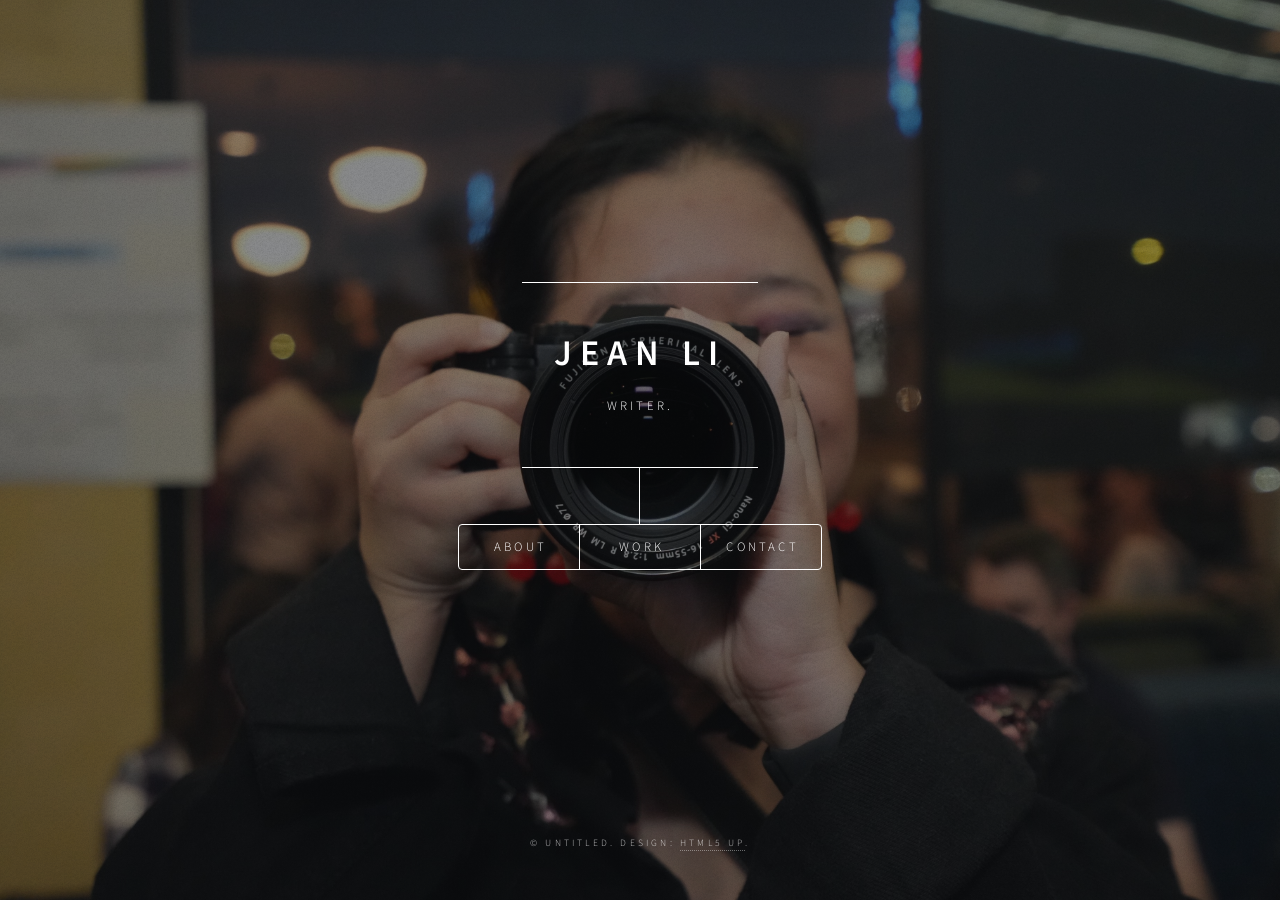
<file: index.html>
<!DOCTYPE HTML>
<!--
	Dimension by HTML5 UP
	html5up.net | @ajlkn
	Free for personal and commercial use under the CCA 3.0 license (html5up.net/license)
-->
<html>
	<head>
		<title>Jean Li // Writer</title>
		<meta charset="utf-8" />
		<meta name="viewport" content="width=device-width, initial-scale=1, user-scalable=no" />
		<link rel="stylesheet" href="assets/css/main.css" />
		<noscript><link rel="stylesheet" href="assets/css/noscript.css" /></noscript>
	</head>
	<body class="is-preload">

		<!-- Wrapper -->
			<div id="wrapper">

				<!-- Header -->
					<header id="header">
						<!-- <div class="logo">
							<span class="icon fa-gem"></span>
						</div> -->
						<div class="content">
							<div class="inner">
								<h1>Jean Li</h1>
								<p>Writer.</p>
							</div>
						</div>
						<nav>
							<ul>
								<!-- <li><a href="#intro">Intro</a></li> -->
								<li><a href="#about">About</a></li>
								<li><a href="#work">Work</a></li>
								<li><a href="#contact">Contact</a></li>
								<!-- <li><a href="#elements">Elements</a></li> -->
							</ul>
						</nav>
					</header>

				<!-- Main -->
					<div id="main">

						<!-- Intro -->
							<!-- <article id="intro">
								<h2 class="major">Intro</h2>
								<span class="image main"><img src="images/pic01.jpg" alt="" /></span>
								<p>Aenean ornare velit lacus, ac varius enim ullamcorper eu. Proin aliquam facilisis ante interdum congue. Integer mollis, nisl amet convallis, porttitor magna ullamcorper, amet egestas mauris. Ut magna finibus nisi nec lacinia. Nam maximus erat id euismod egestas. By the way, check out my <a href="#work">awesome work</a>.</p>
								<p>Lorem ipsum dolor sit amet, consectetur adipiscing elit. Duis dapibus rutrum facilisis. Class aptent taciti sociosqu ad litora torquent per conubia nostra, per inceptos himenaeos. Etiam tristique libero eu nibh porttitor fermentum. Nullam venenatis erat id vehicula viverra. Nunc ultrices eros ut ultricies condimentum. Mauris risus lacus, blandit sit amet venenatis non, bibendum vitae dolor. Nunc lorem mauris, fringilla in aliquam at, euismod in lectus. Pellentesque habitant morbi tristique senectus et netus et malesuada fames ac turpis egestas. In non lorem sit amet elit placerat maximus. Pellentesque aliquam maximus risus, vel sed vehicula.</p>
							</article> -->


						<!-- About -->
							<article id="about">
								<h2 class="major">About</h2>
								<!-- <span class="image main"><img src="images/pic03.jpg" alt="" /></span> -->
								<p>Once described as "someone who expects a lot out of life", Jean has never stood still. Born in Shanghai, China, she changed schools, countries, and life goals every 3-4 years. Jumping from New Jersey to Germany, from marine ecology to diplomacy, Jean has finally settled (at least for now) in Los Angeles to pursue her lifelong passion for bringing stories to life.</p>
								<p>Jean's stories are filled with ambitious characters craving understanding and searching for a home in other people. Jean's work in policy, human rights, and cybersecurity all stem from a curiosity and empathy for people, a trait carried in the stories she creates.</p>
								<p>Outside of writing, Jean enjoys hosting dumpling parties and regularly starting and giving up on drawing.</p>
							</article>

						<!-- Work -->
							<article id="work">
								<h2 class="major">Work</h2>
								<!-- <span class="image main"><img src="images/pic02.jpg" alt="" /></span> -->
								<h3>Undercut</h3>
								<h5>Accolades: Austin Film Festival Second Rounder, Circle of Confusion Fellowship Finalist</h5>
								<p>When a rebellious Thai American test driver sparks a media frenzy, her opportunistic Formula One team lets her race for them with just one ultimatum: prove her worth in the first half of the season, or watch her racing career go up in flames.</p>
							</article>

						<!-- Contact -->
							<article id="contact">
								<h2 class="major">Contact</h2>
								<form method="post" action="contact.php">
									<div class="fields">
										<div class="field half">
											<label for="name">Name</label>
											<input type="text" name="name" id="name" />
										</div>
										<div class="field half">
											<label for="email">Email</label>
											<input type="text" name="email" id="email" />
										</div>
										<div class="field">
											<label for="message">Message</label>
											<textarea name="message" id="message" rows="4"></textarea>
										</div>
									</div>
									<ul class="actions">
										<li><input type="submit" value="Send Message" class="primary" /></li>
										<li><input type="reset" value="Reset" /></li>
									</ul>
								</form>
								<ul class="icons">
									<li><a href="https://twitter.com/scriptlett" class="icon brands fa-twitter"><span class="label">Twitter</span></a></li>
									<li><a href="#" class="icon brands fa-imdb"><span class="label">IMDB</span></a></li>
									<!-- <li><a href="#" class="icon brands fa-instagram"><span class="label">Instagram</span></a></li> -->
									<!-- <li><a href="#" class="icon brands fa-github"><span class="label">GitHub</span></a></li> -->
								</ul>
							</article>

						<!-- Elements -->
							<article id="elements">
								<h2 class="major">Elements</h2>

								<section>
									<h3 class="major">Text</h3>
									<p>This is <b>bold</b> and this is <strong>strong</strong>. This is <i>italic</i> and this is <em>emphasized</em>.
									This is <sup>superscript</sup> text and this is <sub>subscript</sub> text.
									This is <u>underlined</u> and this is code: <code>for (;;) { ... }</code>. Finally, <a href="#">this is a link</a>.</p>
									<hr />
									<h2>Heading Level 2</h2>
									<h3>Heading Level 3</h3>
									<h4>Heading Level 4</h4>
									<h5>Heading Level 5</h5>
									<h6>Heading Level 6</h6>
									<hr />
									<h4>Blockquote</h4>
									<blockquote>Fringilla nisl. Donec accumsan interdum nisi, quis tincidunt felis sagittis eget tempus euismod. Vestibulum ante ipsum primis in faucibus vestibulum. Blandit adipiscing eu felis iaculis volutpat ac adipiscing accumsan faucibus. Vestibulum ante ipsum primis in faucibus lorem ipsum dolor sit amet nullam adipiscing eu felis.</blockquote>
									<h4>Preformatted</h4>
									<pre><code>i = 0;

while (!deck.isInOrder()) {
    print 'Iteration ' + i;
    deck.shuffle();
    i++;
}

print 'It took ' + i + ' iterations to sort the deck.';</code></pre>
								</section>

								<section>
									<h3 class="major">Lists</h3>

									<h4>Unordered</h4>
									<ul>
										<li>Dolor pulvinar etiam.</li>
										<li>Sagittis adipiscing.</li>
										<li>Felis enim feugiat.</li>
									</ul>

									<h4>Alternate</h4>
									<ul class="alt">
										<li>Dolor pulvinar etiam.</li>
										<li>Sagittis adipiscing.</li>
										<li>Felis enim feugiat.</li>
									</ul>

									<h4>Ordered</h4>
									<ol>
										<li>Dolor pulvinar etiam.</li>
										<li>Etiam vel felis viverra.</li>
										<li>Felis enim feugiat.</li>
										<li>Dolor pulvinar etiam.</li>
										<li>Etiam vel felis lorem.</li>
										<li>Felis enim et feugiat.</li>
									</ol>
									<h4>Icons</h4>
									<ul class="icons">
										<li><a href="#" class="icon brands fa-twitter"><span class="label">Twitter</span></a></li>
										<li><a href="#" class="icon brands fa-facebook-f"><span class="label">Facebook</span></a></li>
										<li><a href="#" class="icon brands fa-instagram"><span class="label">Instagram</span></a></li>
										<li><a href="#" class="icon brands fa-github"><span class="label">Github</span></a></li>
									</ul>

									<h4>Actions</h4>
									<ul class="actions">
										<li><a href="#" class="button primary">Default</a></li>
										<li><a href="#" class="button">Default</a></li>
									</ul>
									<ul class="actions stacked">
										<li><a href="#" class="button primary">Default</a></li>
										<li><a href="#" class="button">Default</a></li>
									</ul>
								</section>

								<section>
									<h3 class="major">Table</h3>
									<h4>Default</h4>
									<div class="table-wrapper">
										<table>
											<thead>
												<tr>
													<th>Name</th>
													<th>Description</th>
													<th>Price</th>
												</tr>
											</thead>
											<tbody>
												<tr>
													<td>Item One</td>
													<td>Ante turpis integer aliquet porttitor.</td>
													<td>29.99</td>
												</tr>
												<tr>
													<td>Item Two</td>
													<td>Vis ac commodo adipiscing arcu aliquet.</td>
													<td>19.99</td>
												</tr>
												<tr>
													<td>Item Three</td>
													<td> Morbi faucibus arcu accumsan lorem.</td>
													<td>29.99</td>
												</tr>
												<tr>
													<td>Item Four</td>
													<td>Vitae integer tempus condimentum.</td>
													<td>19.99</td>
												</tr>
												<tr>
													<td>Item Five</td>
													<td>Ante turpis integer aliquet porttitor.</td>
													<td>29.99</td>
												</tr>
											</tbody>
											<tfoot>
												<tr>
													<td colspan="2"></td>
													<td>100.00</td>
												</tr>
											</tfoot>
										</table>
									</div>

									<h4>Alternate</h4>
									<div class="table-wrapper">
										<table class="alt">
											<thead>
												<tr>
													<th>Name</th>
													<th>Description</th>
													<th>Price</th>
												</tr>
											</thead>
											<tbody>
												<tr>
													<td>Item One</td>
													<td>Ante turpis integer aliquet porttitor.</td>
													<td>29.99</td>
												</tr>
												<tr>
													<td>Item Two</td>
													<td>Vis ac commodo adipiscing arcu aliquet.</td>
													<td>19.99</td>
												</tr>
												<tr>
													<td>Item Three</td>
													<td> Morbi faucibus arcu accumsan lorem.</td>
													<td>29.99</td>
												</tr>
												<tr>
													<td>Item Four</td>
													<td>Vitae integer tempus condimentum.</td>
													<td>19.99</td>
												</tr>
												<tr>
													<td>Item Five</td>
													<td>Ante turpis integer aliquet porttitor.</td>
													<td>29.99</td>
												</tr>
											</tbody>
											<tfoot>
												<tr>
													<td colspan="2"></td>
													<td>100.00</td>
												</tr>
											</tfoot>
										</table>
									</div>
								</section>

								<section>
									<h3 class="major">Buttons</h3>
									<ul class="actions">
										<li><a href="#" class="button primary">Primary</a></li>
										<li><a href="#" class="button">Default</a></li>
									</ul>
									<ul class="actions">
										<li><a href="#" class="button">Default</a></li>
										<li><a href="#" class="button small">Small</a></li>
									</ul>
									<ul class="actions">
										<li><a href="#" class="button primary icon solid fa-download">Icon</a></li>
										<li><a href="#" class="button icon solid fa-download">Icon</a></li>
									</ul>
									<ul class="actions">
										<li><span class="button primary disabled">Disabled</span></li>
										<li><span class="button disabled">Disabled</span></li>
									</ul>
								</section>

								<section>
									<h3 class="major">Form</h3>
									<form method="post" action="#">
										<div class="fields">
											<div class="field half">
												<label for="demo-name">Name</label>
												<input type="text" name="demo-name" id="demo-name" value="" placeholder="Jane Doe" />
											</div>
											<div class="field half">
												<label for="demo-email">Email</label>
												<input type="email" name="demo-email" id="demo-email" value="" placeholder="jane@untitled.tld" />
											</div>
											<div class="field">
												<label for="demo-category">Category</label>
												<select name="demo-category" id="demo-category">
													<option value="">-</option>
													<option value="1">Manufacturing</option>
													<option value="1">Shipping</option>
													<option value="1">Administration</option>
													<option value="1">Human Resources</option>
												</select>
											</div>
											<div class="field half">
												<input type="radio" id="demo-priority-low" name="demo-priority" checked>
												<label for="demo-priority-low">Low</label>
											</div>
											<div class="field half">
												<input type="radio" id="demo-priority-high" name="demo-priority">
												<label for="demo-priority-high">High</label>
											</div>
											<div class="field half">
												<input type="checkbox" id="demo-copy" name="demo-copy">
												<label for="demo-copy">Email me a copy</label>
											</div>
											<div class="field half">
												<input type="checkbox" id="demo-human" name="demo-human" checked>
												<label for="demo-human">Not a robot</label>
											</div>
											<div class="field">
												<label for="demo-message">Message</label>
												<textarea name="demo-message" id="demo-message" placeholder="Enter your message" rows="6"></textarea>
											</div>
										</div>
										<ul class="actions">
											<li><input type="submit" value="Send Message" class="primary" /></li>
											<li><input type="reset" value="Reset" /></li>
										</ul>
									</form>
								</section>

							</article>

					</div>

				<!-- Footer -->
					<footer id="footer">
						<p class="copyright">&copy; Untitled. Design: <a href="https://html5up.net">HTML5 UP</a>.</p>
					</footer>

			</div>

		<!-- BG -->
			<div id="bg"></div>

		<!-- Scripts -->
			<script src="assets/js/jquery.min.js"></script>
			<script src="assets/js/browser.min.js"></script>
			<script src="assets/js/breakpoints.min.js"></script>
			<script src="assets/js/util.js"></script>
			<script src="assets/js/main.js"></script>

	</body>
</html>
</file>
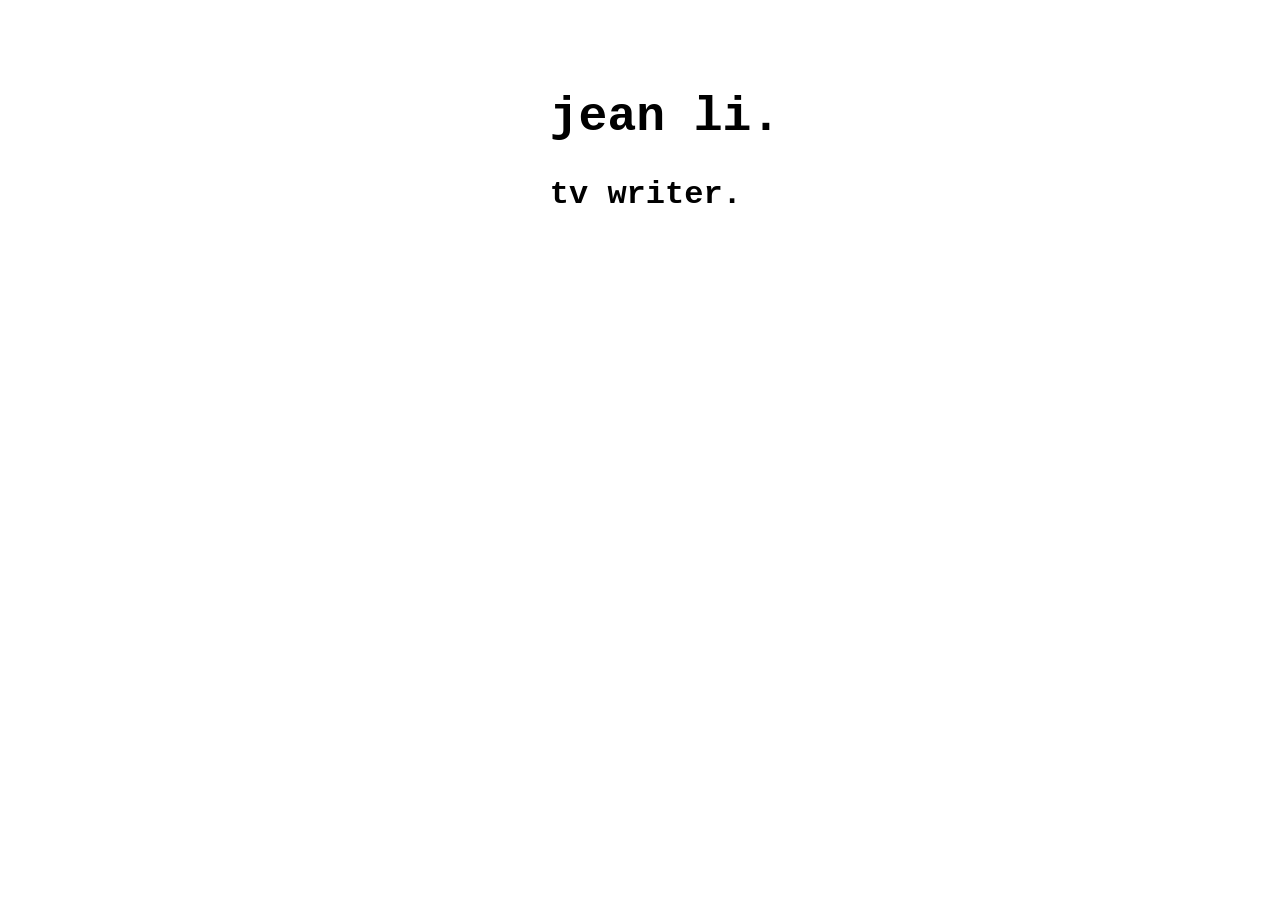
<file: index_old.html>
<!DOCTYPE html>
<html>
<head>
	<link rel="stylesheet" href="styles.css">
</head>
<body>
	<div class="grid-container">
		<div class="title">
			<h1>jean li.</h1>
			<h2>tv writer.</h2>
		</div>
	</div>

</body>
</html>
</file>
<file: assets/css/noscript.css>
/*
	Dimension by HTML5 UP
	html5up.net | @ajlkn
	Free for personal and commercial use under the CCA 3.0 license (html5up.net/license)
*/

/* BG */

	body.is-preload #bg:before {
		background-color: transparent;
	}

/* Header */

	body.is-preload #header {
		-moz-filter: none;
		-webkit-filter: none;
		-ms-filter: none;
		filter: none;
	}

		body.is-preload #header > * {
			opacity: 1;
		}

		body.is-preload #header .content .inner {
			max-height: none;
			padding: 3rem 2rem;
			opacity: 1;
		}

/* Main */

	#main article {
		opacity: 1;
		margin: 4rem 0 0 0;
	}
</file>
<file: styles.css>
body {

}

h1 {
	font-family: courier;
	font-size: 300%;
}

h2 {
	font-family: courier;
	font-size: 200%;
}

.grid-container {
	display: grid;
	gap: 50px;
}

.title {
	grid-column-start: 2;
	grid-row-start: 2;
}
</file>
<file: assets/css/main.css>
@import url(fontawesome-all.min.css);
@import url("https://fonts.googleapis.com/css?family=Source+Sans+Pro:300italic,600italic,300,600");

/*
	Dimension by HTML5 UP
	html5up.net | @ajlkn
	Free for personal and commercial use under the CCA 3.0 license (html5up.net/license)
*/

html, body, div, span, applet, object,
iframe, h1, h2, h3, h4, h5, h6, p, blockquote,
pre, a, abbr, acronym, address, big, cite,
code, del, dfn, em, img, ins, kbd, q, s, samp,
small, strike, strong, sub, sup, tt, var, b,
u, i, center, dl, dt, dd, ol, ul, li, fieldset,
form, label, legend, table, caption, tbody,
tfoot, thead, tr, th, td, article, aside,
canvas, details, embed, figure, figcaption,
footer, header, hgroup, menu, nav, output, ruby,
section, summary, time, mark, audio, video {
	margin: 0;
	padding: 0;
	border: 0;
	font-size: 100%;
	font: inherit;
	vertical-align: baseline;}

article, aside, details, figcaption, figure,
footer, header, hgroup, menu, nav, section {
	display: block;}

body {
	line-height: 1;
}

ol, ul {
	list-style: none;
}

blockquote, q {
	quotes: none;
}

	blockquote:before, blockquote:after, q:before, q:after {
		content: '';
		content: none;
	}

table {
	border-collapse: collapse;
	border-spacing: 0;
}

body {
	-webkit-text-size-adjust: none;
}

mark {
	background-color: transparent;
	color: inherit;
}

input::-moz-focus-inner {
	border: 0;
	padding: 0;
}

input, select, textarea {
	-moz-appearance: none;
	-webkit-appearance: none;
	-ms-appearance: none;
	appearance: none;
}

/* Basic */

	@-ms-viewport {
		width: device-width;
	}

	@media screen and (max-width: 480px) {

		html, body {
			min-width: 320px;
		}

	}

	html {
		box-sizing: border-box;
	}

	*, *:before, *:after {
		box-sizing: inherit;
	}

	body {
		background: #1b1f22;
	}

		body.is-preload *, body.is-preload *:before, body.is-preload *:after {
			-moz-animation: none !important;
			-webkit-animation: none !important;
			-ms-animation: none !important;
			animation: none !important;
			-moz-transition: none !important;
			-webkit-transition: none !important;
			-ms-transition: none !important;
			transition: none !important;
		}

/* Type */

	html {
		font-size: 16pt;
	}

		@media screen and (max-width: 1680px) {

			html {
				font-size: 12pt;
			}

		}

		@media screen and (max-width: 736px) {

			html {
				font-size: 11pt;
			}

		}

		@media screen and (max-width: 360px) {

			html {
				font-size: 10pt;
			}

		}

	body, input, select, textarea {
		color: #ffffff;
		font-family: "Source Sans Pro", sans-serif;
		font-weight: 300;
		font-size: 1rem;
		line-height: 1.65;
	}

	a {
		-moz-transition: color 0.2s ease-in-out, background-color 0.2s ease-in-out, border-bottom-color 0.2s ease-in-out;
		-webkit-transition: color 0.2s ease-in-out, background-color 0.2s ease-in-out, border-bottom-color 0.2s ease-in-out;
		-ms-transition: color 0.2s ease-in-out, background-color 0.2s ease-in-out, border-bottom-color 0.2s ease-in-out;
		transition: color 0.2s ease-in-out, background-color 0.2s ease-in-out, border-bottom-color 0.2s ease-in-out;
		border-bottom: dotted 1px rgba(255, 255, 255, 0.5);
		text-decoration: none;
		color: inherit;
	}

		a:hover {
			border-bottom-color: transparent;
		}

	strong, b {
		color: #ffffff;
		font-weight: 600;
	}

	em, i {
		font-style: italic;
	}

	p {
		margin: 0 0 2rem 0;
	}

	h1, h2, h3, h4, h5, h6 {
		color: #ffffff;
		font-weight: 600;
		line-height: 1.5;
		margin: 0 0 1rem 0;
		text-transform: uppercase;
		letter-spacing: 0.2rem;
	}

		h1 a, h2 a, h3 a, h4 a, h5 a, h6 a {
			color: inherit;
			text-decoration: none;
		}

		h1.major, h2.major, h3.major, h4.major, h5.major, h6.major {
			border-bottom: solid 1px #ffffff;
			width: -moz-max-content;
			width: -webkit-max-content;
			width: -ms-max-content;
			width: max-content;
			padding-bottom: 0.5rem;
			margin: 0 0 2rem 0;
		}

	h1 {
		font-size: 2.25rem;
		line-height: 1.3;
		letter-spacing: 0.5rem;
	}

	h2 {
		font-size: 1.5rem;
		line-height: 1.4;
		letter-spacing: 0.5rem;
	}

	h3 {
		font-size: 1rem;
	}

	h4 {
		font-size: 0.8rem;
	}

	h5 {
		font-size: 0.7rem;
	}

	h6 {
		font-size: 0.6rem;
	}

	@media screen and (max-width: 736px) {

		h1 {
			font-size: 1.75rem;
			line-height: 1.4;
		}

		h2 {
			font-size: 1.25em;
			line-height: 1.5;
		}

	}

	sub {
		font-size: 0.8rem;
		position: relative;
		top: 0.5rem;
	}

	sup {
		font-size: 0.8rem;
		position: relative;
		top: -0.5rem;
	}

	blockquote {
		border-left: solid 4px #ffffff;
		font-style: italic;
		margin: 0 0 2rem 0;
		padding: 0.5rem 0 0.5rem 2rem;
	}

	code {
		background: rgba(255, 255, 255, 0.075);
		border-radius: 4px;
		font-family: "Courier New", monospace;
		font-size: 0.9rem;
		margin: 0 0.25rem;
		padding: 0.25rem 0.65rem;
	}

	pre {
		-webkit-overflow-scrolling: touch;
		font-family: "Courier New", monospace;
		font-size: 0.9rem;
		margin: 0 0 2rem 0;
	}

		pre code {
			display: block;
			line-height: 1.75;
			padding: 1rem 1.5rem;
			overflow-x: auto;
		}

	hr {
		border: 0;
		border-bottom: solid 1px #ffffff;
		margin: 2.75rem 0;
	}

	.align-left {
		text-align: left;
	}

	.align-center {
		text-align: center;
	}

	.align-right {
		text-align: right;
	}

/* Form */

	form {
		margin: 0 0 2rem 0;
	}

		form > :last-child {
			margin-bottom: 0;
		}

		form > .fields {
			display: -moz-flex;
			display: -webkit-flex;
			display: -ms-flex;
			display: flex;
			-moz-flex-wrap: wrap;
			-webkit-flex-wrap: wrap;
			-ms-flex-wrap: wrap;
			flex-wrap: wrap;
			width: calc(100% + 3rem);
			margin: -1.5rem 0 2rem -1.5rem;
		}

			form > .fields > .field {
				-moz-flex-grow: 0;
				-webkit-flex-grow: 0;
				-ms-flex-grow: 0;
				flex-grow: 0;
				-moz-flex-shrink: 0;
				-webkit-flex-shrink: 0;
				-ms-flex-shrink: 0;
				flex-shrink: 0;
				padding: 1.5rem 0 0 1.5rem;
				width: calc(100% - 1.5rem);
			}

				form > .fields > .field.half {
					width: calc(50% - 0.75rem);
				}

				form > .fields > .field.third {
					width: calc(100%/3 - 0.5rem);
				}

				form > .fields > .field.quarter {
					width: calc(25% - 0.375rem);
				}

		@media screen and (max-width: 480px) {

			form > .fields {
				width: calc(100% + 3rem);
				margin: -1.5rem 0 2rem -1.5rem;
			}

				form > .fields > .field {
					padding: 1.5rem 0 0 1.5rem;
					width: calc(100% - 1.5rem);
				}

					form > .fields > .field.half {
						width: calc(100% - 1.5rem);
					}

					form > .fields > .field.third {
						width: calc(100% - 1.5rem);
					}

					form > .fields > .field.quarter {
						width: calc(100% - 1.5rem);
					}

		}

	label {
		color: #ffffff;
		display: block;
		font-size: 0.8rem;
		font-weight: 300;
		letter-spacing: 0.2rem;
		line-height: 1.5;
		margin: 0 0 1rem 0;
		text-transform: uppercase;
	}

	input[type="text"],
	input[type="password"],
	input[type="email"],
	input[type="tel"],
	select,
	textarea {
		-moz-appearance: none;
		-webkit-appearance: none;
		-ms-appearance: none;
		appearance: none;
		-moz-transition: border-color 0.2s ease-in-out, box-shadow 0.2s ease-in-out, background-color 0.2s ease-in-out;
		-webkit-transition: border-color 0.2s ease-in-out, box-shadow 0.2s ease-in-out, background-color 0.2s ease-in-out;
		-ms-transition: border-color 0.2s ease-in-out, box-shadow 0.2s ease-in-out, background-color 0.2s ease-in-out;
		transition: border-color 0.2s ease-in-out, box-shadow 0.2s ease-in-out, background-color 0.2s ease-in-out;
		background-color: transparent;
		border-radius: 4px;
		border: solid 1px #ffffff;
		color: inherit;
		display: block;
		outline: 0;
		padding: 0 1rem;
		text-decoration: none;
		width: 100%;
	}

		input[type="text"]:invalid,
		input[type="password"]:invalid,
		input[type="email"]:invalid,
		input[type="tel"]:invalid,
		select:invalid,
		textarea:invalid {
			box-shadow: none;
		}

		input[type="text"]:focus,
		input[type="password"]:focus,
		input[type="email"]:focus,
		input[type="tel"]:focus,
		select:focus,
		textarea:focus {
			background: rgba(255, 255, 255, 0.075);
			border-color: #ffffff;
			box-shadow: 0 0 0 1px #ffffff;
		}

	select {
		background-image: url("data:image/svg+xml;charset=utf8,%3Csvg xmlns='http://www.w3.org/2000/svg' width='40' height='40' preserveAspectRatio='none' viewBox='0 0 40 40'%3E%3Cpath d='M9.4,12.3l10.4,10.4l10.4-10.4c0.2-0.2,0.5-0.4,0.9-0.4c0.3,0,0.6,0.1,0.9,0.4l3.3,3.3c0.2,0.2,0.4,0.5,0.4,0.9 c0,0.4-0.1,0.6-0.4,0.9L20.7,31.9c-0.2,0.2-0.5,0.4-0.9,0.4c-0.3,0-0.6-0.1-0.9-0.4L4.3,17.3c-0.2-0.2-0.4-0.5-0.4-0.9 c0-0.4,0.1-0.6,0.4-0.9l3.3-3.3c0.2-0.2,0.5-0.4,0.9-0.4S9.1,12.1,9.4,12.3z' fill='%23ffffff' /%3E%3C/svg%3E");
		background-size: 1.25rem;
		background-repeat: no-repeat;
		background-position: calc(100% - 1rem) center;
		height: 2.75rem;
		padding-right: 2.75rem;
		text-overflow: ellipsis;
	}

		select option {
			color: #ffffff;
			background: #1b1f22;
		}

		select:focus::-ms-value {
			background-color: transparent;
		}

		select::-ms-expand {
			display: none;
		}

	input[type="text"],
	input[type="password"],
	input[type="email"],
	select {
		height: 2.75rem;
	}

	textarea {
		padding: 0.75rem 1rem;
	}

	input[type="checkbox"],
	input[type="radio"] {
		-moz-appearance: none;
		-webkit-appearance: none;
		-ms-appearance: none;
		appearance: none;
		display: block;
		float: left;
		margin-right: -2rem;
		opacity: 0;
		width: 1rem;
		z-index: -1;
	}

		input[type="checkbox"] + label,
		input[type="radio"] + label {
			text-decoration: none;
			-moz-user-select: none;
			-webkit-user-select: none;
			-ms-user-select: none;
			user-select: none;
			color: #ffffff;
			cursor: pointer;
			display: inline-block;
			font-size: 0.8rem;
			font-weight: 300;
			margin: 0 0 0.5rem 0;
			padding-left: 2.65rem;
			padding-right: 0.75rem;
			position: relative;
		}

			input[type="checkbox"] + label:before,
			input[type="radio"] + label:before {
				-moz-osx-font-smoothing: grayscale;
				-webkit-font-smoothing: antialiased;
				display: inline-block;
				font-style: normal;
				font-variant: normal;
				text-rendering: auto;
				line-height: 1;
				text-transform: none !important;
				font-family: 'Font Awesome 5 Free';
				font-weight: 900;
			}

			input[type="checkbox"] + label:before,
			input[type="radio"] + label:before {
				-moz-transition: border-color 0.2s ease-in-out, box-shadow 0.2s ease-in-out, background-color 0.2s ease-in-out;
				-webkit-transition: border-color 0.2s ease-in-out, box-shadow 0.2s ease-in-out, background-color 0.2s ease-in-out;
				-ms-transition: border-color 0.2s ease-in-out, box-shadow 0.2s ease-in-out, background-color 0.2s ease-in-out;
				transition: border-color 0.2s ease-in-out, box-shadow 0.2s ease-in-out, background-color 0.2s ease-in-out;
				border-radius: 4px;
				border: solid 1px #ffffff;
				content: '';
				display: inline-block;
				height: 1.65rem;
				left: 0;
				line-height: 1.65rem;
				position: absolute;
				text-align: center;
				top: -0.15rem;
				width: 1.65rem;
			}

		input[type="checkbox"]:checked + label:before,
		input[type="radio"]:checked + label:before {
			background: #ffffff !important;
			border-color: #ffffff !important;
			color: #1b1f22;
			content: '\f00c';
		}

		input[type="checkbox"]:focus + label:before,
		input[type="radio"]:focus + label:before {
			background: rgba(255, 255, 255, 0.075);
			border-color: #ffffff;
			box-shadow: 0 0 0 1px #ffffff;
		}

	input[type="checkbox"] + label:before {
		border-radius: 4px;
	}

	input[type="radio"] + label:before {
		border-radius: 100%;
	}

	::-webkit-input-placeholder {
		color: rgba(255, 255, 255, 0.5) !important;
		opacity: 1.0;
	}

	:-moz-placeholder {
		color: rgba(255, 255, 255, 0.5) !important;
		opacity: 1.0;
	}

	::-moz-placeholder {
		color: rgba(255, 255, 255, 0.5) !important;
		opacity: 1.0;
	}

	:-ms-input-placeholder {
		color: rgba(255, 255, 255, 0.5) !important;
		opacity: 1.0;
	}

	.formerize-placeholder {
		color: rgba(255, 255, 255, 0.5) !important;
		opacity: 1.0;
	}

/* Box */

	.box {
		border-radius: 4px;
		border: solid 1px #ffffff;
		margin-bottom: 2rem;
		padding: 1.5em;
	}

		.box > :last-child,
		.box > :last-child > :last-child,
		.box > :last-child > :last-child > :last-child {
			margin-bottom: 0;
		}

		.box.alt {
			border: 0;
			border-radius: 0;
			padding: 0;
		}

/* Icon */

	.icon {
		text-decoration: none;
		border-bottom: none;
		position: relative;
	}

		.icon:before {
			-moz-osx-font-smoothing: grayscale;
			-webkit-font-smoothing: antialiased;
			display: inline-block;
			font-style: normal;
			font-variant: normal;
			text-rendering: auto;
			line-height: 1;
			text-transform: none !important;
			font-family: 'Font Awesome 5 Free';
			font-weight: 400;
		}

		.icon > .label {
			display: none;
		}

		.icon:before {
			line-height: inherit;
		}

		.icon.solid:before {
			font-weight: 900;
		}

		.icon.brands:before {
			font-family: 'Font Awesome 5 Brands';
		}

/* Image */

	.image {
		border-radius: 4px;
		border: 0;
		display: inline-block;
		position: relative;
	}

		.image:before {
			pointer-events: none;
			background-image: url("../../images/overlay.png");
			background-color: rgba(19, 21, 25, 0.5);
			border-radius: 4px;
			content: '';
			display: block;
			height: 100%;
			left: 0;
			opacity: 0.5;
			position: absolute;
			top: 0;
			width: 100%;
		}

		.image img {
			border-radius: 4px;
			display: block;
		}

		.image.left, .image.right {
			max-width: 40%;
		}

			.image.left img, .image.right img {
				width: 100%;
			}

		.image.left {
			float: left;
			padding: 0 1.5em 1em 0;
			top: 0.25em;
		}

		.image.right {
			float: right;
			padding: 0 0 1em 1.5em;
			top: 0.25em;
		}

		.image.fit {
			display: block;
			margin: 0 0 2rem 0;
			width: 100%;
		}

			.image.fit img {
				width: 100%;
			}

		.image.main {
			display: block;
			margin: 2.5rem 0;
			width: 100%;
		}

			.image.main img {
				width: 100%;
			}

		@media screen and (max-width: 736px) {

			.image.main {
				margin: 2rem 0;
			}

		}

		@media screen and (max-width: 480px) {

			.image.main {
				margin: 1.5rem 0;
			}

		}

/* List */

	ol {
		list-style: decimal;
		margin: 0 0 2rem 0;
		padding-left: 1.25em;
	}

		ol li {
			padding-left: 0.25em;
		}

	ul {
		list-style: disc;
		margin: 0 0 2rem 0;
		padding-left: 1em;
	}

		ul li {
			padding-left: 0.5em;
		}

		ul.alt {
			list-style: none;
			padding-left: 0;
		}

			ul.alt li {
				border-top: solid 1px #ffffff;
				padding: 0.5em 0;
			}

				ul.alt li:first-child {
					border-top: 0;
					padding-top: 0;
				}

	dl {
		margin: 0 0 2rem 0;
	}

		dl dt {
			display: block;
			font-weight: 600;
			margin: 0 0 1rem 0;
		}

		dl dd {
			margin-left: 2rem;
		}

/* Actions */

	ul.actions {
		display: -moz-flex;
		display: -webkit-flex;
		display: -ms-flex;
		display: flex;
		cursor: default;
		list-style: none;
		margin-left: -1rem;
		padding-left: 0;
	}

		ul.actions li {
			padding: 0 0 0 1rem;
			vertical-align: middle;
		}

		ul.actions.special {
			-moz-justify-content: center;
			-webkit-justify-content: center;
			-ms-justify-content: center;
			justify-content: center;
			width: 100%;
			margin-left: 0;
		}

			ul.actions.special li:first-child {
				padding-left: 0;
			}

		ul.actions.stacked {
			-moz-flex-direction: column;
			-webkit-flex-direction: column;
			-ms-flex-direction: column;
			flex-direction: column;
			margin-left: 0;
		}

			ul.actions.stacked li {
				padding: 1.3rem 0 0 0;
			}

				ul.actions.stacked li:first-child {
					padding-top: 0;
				}

		ul.actions.fit {
			width: calc(100% + 1rem);
		}

			ul.actions.fit li {
				-moz-flex-grow: 1;
				-webkit-flex-grow: 1;
				-ms-flex-grow: 1;
				flex-grow: 1;
				-moz-flex-shrink: 1;
				-webkit-flex-shrink: 1;
				-ms-flex-shrink: 1;
				flex-shrink: 1;
				width: 100%;
			}

				ul.actions.fit li > * {
					width: 100%;
				}

			ul.actions.fit.stacked {
				width: 100%;
			}

		@media screen and (max-width: 480px) {

			ul.actions:not(.fixed) {
				-moz-flex-direction: column;
				-webkit-flex-direction: column;
				-ms-flex-direction: column;
				flex-direction: column;
				margin-left: 0;
				width: 100% !important;
			}

				ul.actions:not(.fixed) li {
					-moz-flex-grow: 1;
					-webkit-flex-grow: 1;
					-ms-flex-grow: 1;
					flex-grow: 1;
					-moz-flex-shrink: 1;
					-webkit-flex-shrink: 1;
					-ms-flex-shrink: 1;
					flex-shrink: 1;
					padding: 1rem 0 0 0;
					text-align: center;
					width: 100%;
				}

					ul.actions:not(.fixed) li > * {
						width: 100%;
					}

					ul.actions:not(.fixed) li:first-child {
						padding-top: 0;
					}

					ul.actions:not(.fixed) li input[type="submit"],
					ul.actions:not(.fixed) li input[type="reset"],
					ul.actions:not(.fixed) li input[type="button"],
					ul.actions:not(.fixed) li button,
					ul.actions:not(.fixed) li .button {
						width: 100%;
					}

						ul.actions:not(.fixed) li input[type="submit"].icon:before,
						ul.actions:not(.fixed) li input[type="reset"].icon:before,
						ul.actions:not(.fixed) li input[type="button"].icon:before,
						ul.actions:not(.fixed) li button.icon:before,
						ul.actions:not(.fixed) li .button.icon:before {
							margin-left: -0.5em;
						}

		}

/* Icons */

	ul.icons {
		cursor: default;
		list-style: none;
		padding-left: 0;
	}

		ul.icons li {
			display: inline-block;
			padding: 0 0.75em 0 0;
		}

			ul.icons li:last-child {
				padding-right: 0;
			}

			ul.icons li a {
				border-radius: 100%;
				box-shadow: inset 0 0 0 1px #ffffff;
				display: inline-block;
				height: 2.25rem;
				line-height: 2.25rem;
				text-align: center;
				width: 2.25rem;
			}

				ul.icons li a:hover {
					background-color: rgba(255, 255, 255, 0.075);
				}

				ul.icons li a:active {
					background-color: rgba(255, 255, 255, 0.175);
				}

/* Table */

	.table-wrapper {
		-webkit-overflow-scrolling: touch;
		overflow-x: auto;
	}

	table {
		margin: 0 0 2rem 0;
		width: 100%;
	}

		table tbody tr {
			border: solid 1px #ffffff;
			border-left: 0;
			border-right: 0;
		}

			table tbody tr:nth-child(2n + 1) {
				background-color: rgba(255, 255, 255, 0.075);
			}

		table td {
			padding: 0.75em 0.75em;
		}

		table th {
			color: #ffffff;
			font-size: 0.9em;
			font-weight: 600;
			padding: 0 0.75em 0.75em 0.75em;
			text-align: left;
		}

		table thead {
			border-bottom: solid 2px #ffffff;
		}

		table tfoot {
			border-top: solid 2px #ffffff;
		}

		table.alt {
			border-collapse: separate;
		}

			table.alt tbody tr td {
				border: solid 1px #ffffff;
				border-left-width: 0;
				border-top-width: 0;
			}

				table.alt tbody tr td:first-child {
					border-left-width: 1px;
				}

			table.alt tbody tr:first-child td {
				border-top-width: 1px;
			}

			table.alt thead {
				border-bottom: 0;
			}

			table.alt tfoot {
				border-top: 0;
			}

/* Button */

	input[type="submit"],
	input[type="reset"],
	input[type="button"],
	button,
	.button {
		-moz-appearance: none;
		-webkit-appearance: none;
		-ms-appearance: none;
		appearance: none;
		-moz-transition: background-color 0.2s ease-in-out, color 0.2s ease-in-out;
		-webkit-transition: background-color 0.2s ease-in-out, color 0.2s ease-in-out;
		-ms-transition: background-color 0.2s ease-in-out, color 0.2s ease-in-out;
		transition: background-color 0.2s ease-in-out, color 0.2s ease-in-out;
		background-color: transparent;
		border-radius: 4px;
		border: 0;
		box-shadow: inset 0 0 0 1px #ffffff;
		color: #ffffff !important;
		cursor: pointer;
		display: inline-block;
		font-size: 0.8rem;
		font-weight: 300;
		height: 2.75rem;
		letter-spacing: 0.2rem;
		line-height: 2.75rem;
		outline: 0;
		padding: 0 1.25rem 0 1.35rem;
		text-align: center;
		text-decoration: none;
		text-transform: uppercase;
		white-space: nowrap;
	}

		input[type="submit"]:hover,
		input[type="reset"]:hover,
		input[type="button"]:hover,
		button:hover,
		.button:hover {
			background-color: rgba(255, 255, 255, 0.075);
		}

		input[type="submit"]:active,
		input[type="reset"]:active,
		input[type="button"]:active,
		button:active,
		.button:active {
			background-color: rgba(255, 255, 255, 0.175);
		}

		input[type="submit"].icon:before,
		input[type="reset"].icon:before,
		input[type="button"].icon:before,
		button.icon:before,
		.button.icon:before {
			margin-right: 0.5em;
		}

		input[type="submit"].fit,
		input[type="reset"].fit,
		input[type="button"].fit,
		button.fit,
		.button.fit {
			width: 100%;
		}

		input[type="submit"].small,
		input[type="reset"].small,
		input[type="button"].small,
		button.small,
		.button.small {
			font-size: 0.6rem;
			height: 2.0625rem;
			line-height: 2.0625rem;
		}

		input[type="submit"].primary,
		input[type="reset"].primary,
		input[type="button"].primary,
		button.primary,
		.button.primary {
			background-color: #ffffff;
			color: #1b1f22 !important;
			font-weight: 600;
		}

		input[type="submit"].disabled, input[type="submit"]:disabled,
		input[type="reset"].disabled,
		input[type="reset"]:disabled,
		input[type="button"].disabled,
		input[type="button"]:disabled,
		button.disabled,
		button:disabled,
		.button.disabled,
		.button:disabled {
			pointer-events: none;
			cursor: default;
			opacity: 0.25;
		}

	input[type="submit"],
	input[type="reset"],
	input[type="button"],
	button {
		line-height: calc(2.75rem - 2px);
	}

/* BG */

	#bg {
		-moz-transform: scale(1.0);
		-webkit-transform: scale(1.0);
		-ms-transform: scale(1.0);
		transform: scale(1.0);
		-webkit-backface-visibility: hidden;
		position: fixed;
		top: 0;
		left: 0;
		width: 100%;
		height: 100vh;
		z-index: 1;
	}

		#bg:before, #bg:after {
			content: '';
			display: block;
			position: absolute;
			top: 0;
			left: 0;
			width: 100%;
			height: 100%;
		}

		#bg:before {
			-moz-transition: background-color 2.5s ease-in-out;
			-webkit-transition: background-color 2.5s ease-in-out;
			-ms-transition: background-color 2.5s ease-in-out;
			transition: background-color 2.5s ease-in-out;
			-moz-transition-delay: 0.75s;
			-webkit-transition-delay: 0.75s;
			-ms-transition-delay: 0.75s;
			transition-delay: 0.75s;
			background-image: linear-gradient(to top, rgba(19, 21, 25, 0.5), rgba(19, 21, 25, 0.5)), url("../../images/overlay.png");
			background-size: auto,
 256px 256px;
			background-position: center,
 center;
			background-repeat: no-repeat,
 repeat;
			z-index: 2;
		}

		#bg:after {
			-moz-transform: scale(1.125);
			-webkit-transform: scale(1.125);
			-ms-transform: scale(1.125);
			transform: scale(1.125);
			-moz-transition: -moz-transform 0.325s ease-in-out, -moz-filter 0.325s ease-in-out;
			-webkit-transition: -webkit-transform 0.325s ease-in-out, -webkit-filter 0.325s ease-in-out;
			-ms-transition: -ms-transform 0.325s ease-in-out, -ms-filter 0.325s ease-in-out;
			transition: transform 0.325s ease-in-out, filter 0.325s ease-in-out;
			background-image: url("../../images/background.jpg");
			background-position: center;
			background-size: cover;
			background-repeat: no-repeat;
			z-index: 1;
		}

		body.is-article-visible #bg:after {
			-moz-transform: scale(1.0825);
			-webkit-transform: scale(1.0825);
			-ms-transform: scale(1.0825);
			transform: scale(1.0825);
			-moz-filter: blur(0.2rem);
			-webkit-filter: blur(0.2rem);
			-ms-filter: blur(0.2rem);
			filter: blur(0.2rem);
		}

		body.is-preload #bg:before {
			background-color: #000000;
		}

/* Wrapper */

	#wrapper {
		display: -moz-flex;
		display: -webkit-flex;
		display: -ms-flex;
		display: flex;
		-moz-flex-direction: column;
		-webkit-flex-direction: column;
		-ms-flex-direction: column;
		flex-direction: column;
		-moz-align-items: center;
		-webkit-align-items: center;
		-ms-align-items: center;
		align-items: center;
		-moz-justify-content: space-between;
		-webkit-justify-content: space-between;
		-ms-justify-content: space-between;
		justify-content: space-between;
		position: relative;
		min-height: 100vh;
		width: 100%;
		padding: 4rem 2rem;
		z-index: 3;
	}

		#wrapper:before {
			content: '';
			display: block;
		}

		@media screen and (max-width: 1680px) {

			#wrapper {
				padding: 3rem 2rem;
			}

		}

		@media screen and (max-width: 736px) {

			#wrapper {
				padding: 2rem 1rem;
			}

		}

		@media screen and (max-width: 480px) {

			#wrapper {
				padding: 1rem;
			}

		}

/* Header */

	#header {
		display: -moz-flex;
		display: -webkit-flex;
		display: -ms-flex;
		display: flex;
		-moz-flex-direction: column;
		-webkit-flex-direction: column;
		-ms-flex-direction: column;
		flex-direction: column;
		-moz-align-items: center;
		-webkit-align-items: center;
		-ms-align-items: center;
		align-items: center;
		-moz-transition: -moz-transform 0.325s ease-in-out, -moz-filter 0.325s ease-in-out, opacity 0.325s ease-in-out;
		-webkit-transition: -webkit-transform 0.325s ease-in-out, -webkit-filter 0.325s ease-in-out, opacity 0.325s ease-in-out;
		-ms-transition: -ms-transform 0.325s ease-in-out, -ms-filter 0.325s ease-in-out, opacity 0.325s ease-in-out;
		transition: transform 0.325s ease-in-out, filter 0.325s ease-in-out, opacity 0.325s ease-in-out;
		background-image: -moz-radial-gradient(rgba(0, 0, 0, 0.25) 25%, rgba(0, 0, 0, 0) 55%);
		background-image: -webkit-radial-gradient(rgba(0, 0, 0, 0.25) 25%, rgba(0, 0, 0, 0) 55%);
		background-image: -ms-radial-gradient(rgba(0, 0, 0, 0.25) 25%, rgba(0, 0, 0, 0) 55%);
		background-image: radial-gradient(rgba(0, 0, 0, 0.25) 25%, rgba(0, 0, 0, 0) 55%);
		max-width: 100%;
		text-align: center;
	}

		#header > * {
			-moz-transition: opacity 0.325s ease-in-out;
			-webkit-transition: opacity 0.325s ease-in-out;
			-ms-transition: opacity 0.325s ease-in-out;
			transition: opacity 0.325s ease-in-out;
			position: relative;
			margin-top: 3.5rem;
		}

			#header > *:before {
				content: '';
				display: block;
				position: absolute;
				top: calc(-3.5rem - 1px);
				left: calc(50% - 1px);
				width: 1px;
				height: calc(3.5rem + 1px);
				background: #ffffff;
			}

		#header > :first-child {
			margin-top: 0;
		}

			#header > :first-child:before {
				display: none;
			}

		#header .logo {
			width: 5.5rem;
			height: 5.5rem;
			line-height: 5.5rem;
			border: solid 1px #ffffff;
			border-radius: 100%;
		}

			#header .logo .icon:before {
				font-size: 2rem;
			}

		#header .content {
			border-style: solid;
			border-color: #ffffff;
			border-top-width: 1px;
			border-bottom-width: 1px;
			max-width: 100%;
		}

			#header .content .inner {
				-moz-transition: max-height 0.75s ease, padding 0.75s ease, opacity 0.325s ease-in-out;
				-webkit-transition: max-height 0.75s ease, padding 0.75s ease, opacity 0.325s ease-in-out;
				-ms-transition: max-height 0.75s ease, padding 0.75s ease, opacity 0.325s ease-in-out;
				transition: max-height 0.75s ease, padding 0.75s ease, opacity 0.325s ease-in-out;
				-moz-transition-delay: 0.25s;
				-webkit-transition-delay: 0.25s;
				-ms-transition-delay: 0.25s;
				transition-delay: 0.25s;
				padding: 3rem 2rem;
				max-height: 40rem;
				overflow: hidden;
			}

				#header .content .inner > :last-child {
					margin-bottom: 0;
				}

			#header .content p {
				text-transform: uppercase;
				letter-spacing: 0.2rem;
				font-size: 0.8rem;
				line-height: 2;
			}

		#header nav ul {
			display: -moz-flex;
			display: -webkit-flex;
			display: -ms-flex;
			display: flex;
			margin-bottom: 0;
			list-style: none;
			padding-left: 0;
			border: solid 1px #ffffff;
			border-radius: 4px;
		}

			#header nav ul li {
				padding-left: 0;
				border-left: solid 1px #ffffff;
			}

				#header nav ul li:first-child {
					border-left: 0;
				}

				#header nav ul li a {
					display: block;
					min-width: 7.5rem;
					height: 2.75rem;
					line-height: 2.75rem;
					padding: 0 1.25rem 0 1.45rem;
					text-transform: uppercase;
					letter-spacing: 0.2rem;
					font-size: 0.8rem;
					border-bottom: 0;
				}

					#header nav ul li a:hover {
						background-color: rgba(255, 255, 255, 0.075);
					}

					#header nav ul li a:active {
						background-color: rgba(255, 255, 255, 0.175);
					}

		#header nav.use-middle:after {
			content: '';
			display: block;
			position: absolute;
			top: 0;
			left: calc(50% - 1px);
			width: 1px;
			height: 100%;
			background: #ffffff;
		}

		#header nav.use-middle ul li.is-middle {
			border-left: 0;
		}

		body.is-article-visible #header {
			-moz-transform: scale(0.95);
			-webkit-transform: scale(0.95);
			-ms-transform: scale(0.95);
			transform: scale(0.95);
			-moz-filter: blur(0.1rem);
			-webkit-filter: blur(0.1rem);
			-ms-filter: blur(0.1rem);
			filter: blur(0.1rem);
			opacity: 0;
		}

		body.is-preload #header {
			-moz-filter: blur(0.125rem);
			-webkit-filter: blur(0.125rem);
			-ms-filter: blur(0.125rem);
			filter: blur(0.125rem);
		}

			body.is-preload #header > * {
				opacity: 0;
			}

			body.is-preload #header .content .inner {
				max-height: 0;
				padding-top: 0;
				padding-bottom: 0;
				opacity: 0;
			}

		@media screen and (max-width: 980px) {

			#header .content p br {
				display: none;
			}

		}

		@media screen and (max-width: 736px) {

			#header > * {
				margin-top: 2rem;
			}

				#header > *:before {
					top: calc(-2rem - 1px);
					height: calc(2rem + 1px);
				}

			#header .logo {
				width: 4.75rem;
				height: 4.75rem;
				line-height: 4.75rem;
			}

				#header .logo .icon:before {
					font-size: 1.75rem;
				}

			#header .content .inner {
				padding: 2.5rem 1rem;
			}

			#header .content p {
				line-height: 1.875;
			}

		}

		@media screen and (max-width: 480px) {

			#header {
				padding: 1.5rem 0;
			}

				#header .content .inner {
					padding: 2.5rem 0;
				}

				#header nav ul {
					-moz-flex-direction: column;
					-webkit-flex-direction: column;
					-ms-flex-direction: column;
					flex-direction: column;
					min-width: 10rem;
					max-width: 100%;
				}

					#header nav ul li {
						border-left: 0;
						border-top: solid 1px #ffffff;
					}

						#header nav ul li:first-child {
							border-top: 0;
						}

						#header nav ul li a {
							height: 3rem;
							line-height: 3rem;
							min-width: 0;
							width: 100%;
						}

				#header nav.use-middle:after {
					display: none;
				}

		}

/* Main */

	#main {
		-moz-flex-grow: 1;
		-webkit-flex-grow: 1;
		-ms-flex-grow: 1;
		flex-grow: 1;
		-moz-flex-shrink: 1;
		-webkit-flex-shrink: 1;
		-ms-flex-shrink: 1;
		flex-shrink: 1;
		display: -moz-flex;
		display: -webkit-flex;
		display: -ms-flex;
		display: flex;
		-moz-align-items: center;
		-webkit-align-items: center;
		-ms-align-items: center;
		align-items: center;
		-moz-justify-content: center;
		-webkit-justify-content: center;
		-ms-justify-content: center;
		justify-content: center;
		-moz-flex-direction: column;
		-webkit-flex-direction: column;
		-ms-flex-direction: column;
		flex-direction: column;
		position: relative;
		max-width: 100%;
		z-index: 3;
	}

		#main article {
			-moz-transform: translateY(0.25rem);
			-webkit-transform: translateY(0.25rem);
			-ms-transform: translateY(0.25rem);
			transform: translateY(0.25rem);
			-moz-transition: opacity 0.325s ease-in-out, -moz-transform 0.325s ease-in-out;
			-webkit-transition: opacity 0.325s ease-in-out, -webkit-transform 0.325s ease-in-out;
			-ms-transition: opacity 0.325s ease-in-out, -ms-transform 0.325s ease-in-out;
			transition: opacity 0.325s ease-in-out, transform 0.325s ease-in-out;
			padding: 4.5rem 2.5rem 1.5rem 2.5rem ;
			position: relative;
			width: 40rem;
			max-width: 100%;
			background-color: rgba(27, 31, 34, 0.85);
			border-radius: 4px;
			opacity: 0;
		}

			#main article.active {
				-moz-transform: translateY(0);
				-webkit-transform: translateY(0);
				-ms-transform: translateY(0);
				transform: translateY(0);
				opacity: 1;
			}

			#main article .close {
				display: block;
				position: absolute;
				top: 0;
				right: 0;
				width: 4rem;
				height: 4rem;
				cursor: pointer;
				text-indent: 4rem;
				overflow: hidden;
				white-space: nowrap;
			}

				#main article .close:before {
					-moz-transition: background-color 0.2s ease-in-out;
					-webkit-transition: background-color 0.2s ease-in-out;
					-ms-transition: background-color 0.2s ease-in-out;
					transition: background-color 0.2s ease-in-out;
					content: '';
					display: block;
					position: absolute;
					top: 0.75rem;
					left: 0.75rem;
					width: 2.5rem;
					height: 2.5rem;
					border-radius: 100%;
					background-position: center;
					background-image: url("data:image/svg+xml;charset=utf8,%3Csvg xmlns='http://www.w3.org/2000/svg' xmlns:xlink='http://www.w3.org/1999/xlink' width='20px' height='20px' viewBox='0 0 20 20' zoomAndPan='disable'%3E%3Cstyle%3Eline %7B stroke: %23ffffff%3B stroke-width: 1%3B %7D%3C/style%3E%3Cline x1='2' y1='2' x2='18' y2='18' /%3E%3Cline x1='18' y1='2' x2='2' y2='18' /%3E%3C/svg%3E");
					background-size: 20px 20px;
					background-repeat: no-repeat;
				}

				#main article .close:hover:before {
					background-color: rgba(255, 255, 255, 0.075);
				}

				#main article .close:active:before {
					background-color: rgba(255, 255, 255, 0.175);
				}

		@media screen and (max-width: 736px) {

			#main article {
				padding: 3.5rem 2rem 0.5rem 2rem ;
			}

				#main article .close:before {
					top: 0.875rem;
					left: 0.875rem;
					width: 2.25rem;
					height: 2.25rem;
					background-size: 14px 14px;
				}

		}

		@media screen and (max-width: 480px) {

			#main article {
				padding: 3rem 1.5rem 0.5rem 1.5rem ;
			}

		}

/* Footer */

	#footer {
		-moz-transition: -moz-transform 0.325s ease-in-out, -moz-filter 0.325s ease-in-out, opacity 0.325s ease-in-out;
		-webkit-transition: -webkit-transform 0.325s ease-in-out, -webkit-filter 0.325s ease-in-out, opacity 0.325s ease-in-out;
		-ms-transition: -ms-transform 0.325s ease-in-out, -ms-filter 0.325s ease-in-out, opacity 0.325s ease-in-out;
		transition: transform 0.325s ease-in-out, filter 0.325s ease-in-out, opacity 0.325s ease-in-out;
		width: 100%;
		max-width: 100%;
		margin-top: 2rem;
		text-align: center;
	}

		#footer .copyright {
			letter-spacing: 0.2rem;
			font-size: 0.6rem;
			opacity: 0.75;
			margin-bottom: 0;
			text-transform: uppercase;
		}

		body.is-article-visible #footer {
			-moz-transform: scale(0.95);
			-webkit-transform: scale(0.95);
			-ms-transform: scale(0.95);
			transform: scale(0.95);
			-moz-filter: blur(0.1rem);
			-webkit-filter: blur(0.1rem);
			-ms-filter: blur(0.1rem);
			filter: blur(0.1rem);
			opacity: 0;
		}

		body.is-preload #footer {
			opacity: 0;
		}
</file>
